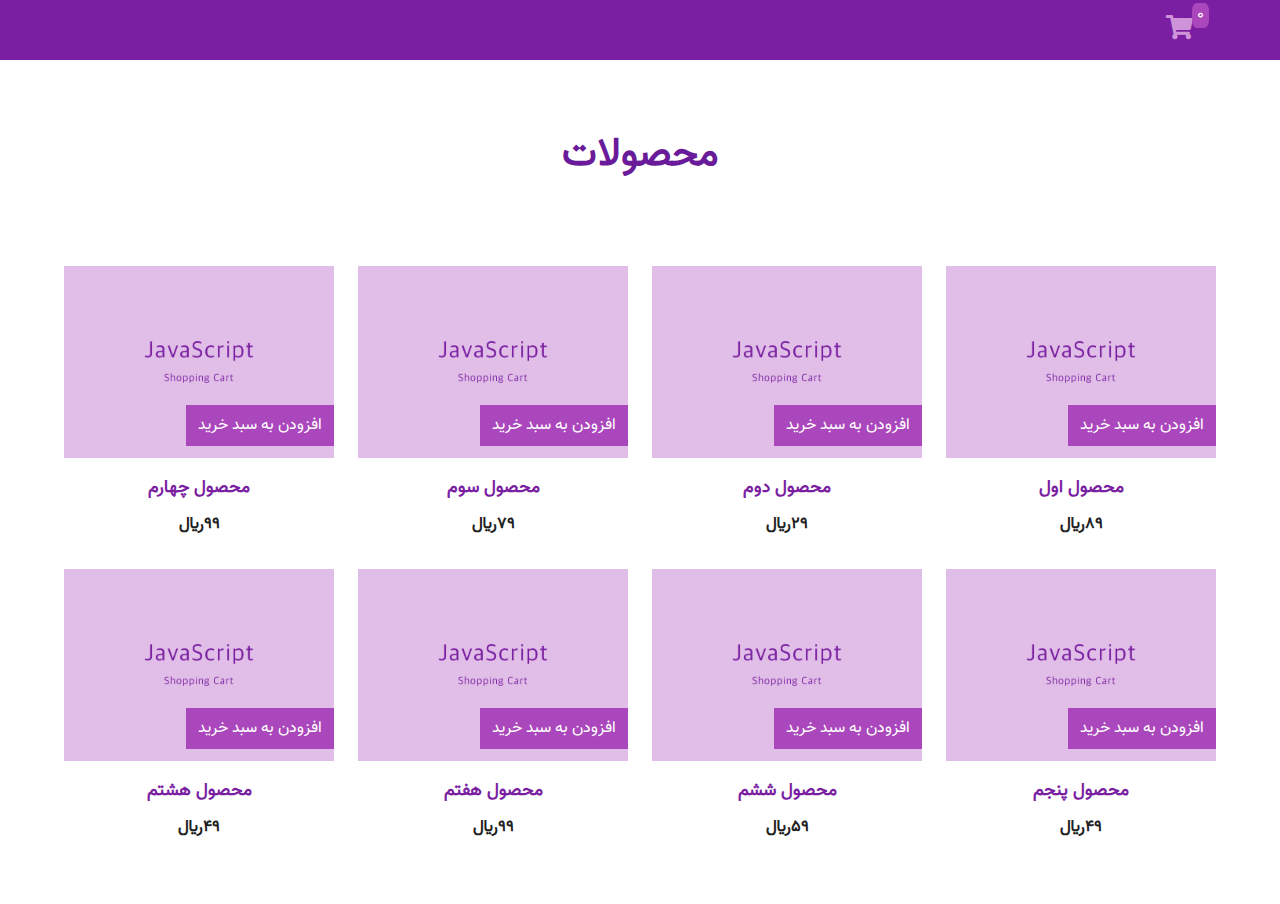
<file: javaScript/shopping-cart/index.html>
<!DOCTYPE html>

<html>
  <head>
    <link rel="stylesheet" href="./styles/main.css" />
    <link rel="stylesheet" href="./styles/all.min.css" />
    <title>Shopping Cart</title>
  </head>
  <body>
    <nav class="navbar">
      <div class="navbar-center">
        <div class="cart-btn">
          <span class="nav-icon">
            <i class="fas fa-shopping-cart"></i>
          </span>
          <div class="cart-items">0</div>
        </div>
      </div>
    </nav>
    <section class="products">
      <div class="section-title">
        <h2>محصولات</h2>
      </div>
      <div class="products-center"></div>
    </section>
    <div class="cart-overlay">
      <div class="cart">
        <span class="close-cart">
          <i class="fas fa-times"></i>
        </span>
        <h2>سبد خرید</h2>
        <div class="cart-content"></div>
        <div class="cart-footer">
          <h3>مجموع قیمت: <span class="cart-total">۸۹</span></h3>
          <button class="clear-cart btn">حذف محصولات</button>
        </div>
      </div>
    </div>
    <script src="app.js"></script>
  </body>
</html>
</file>
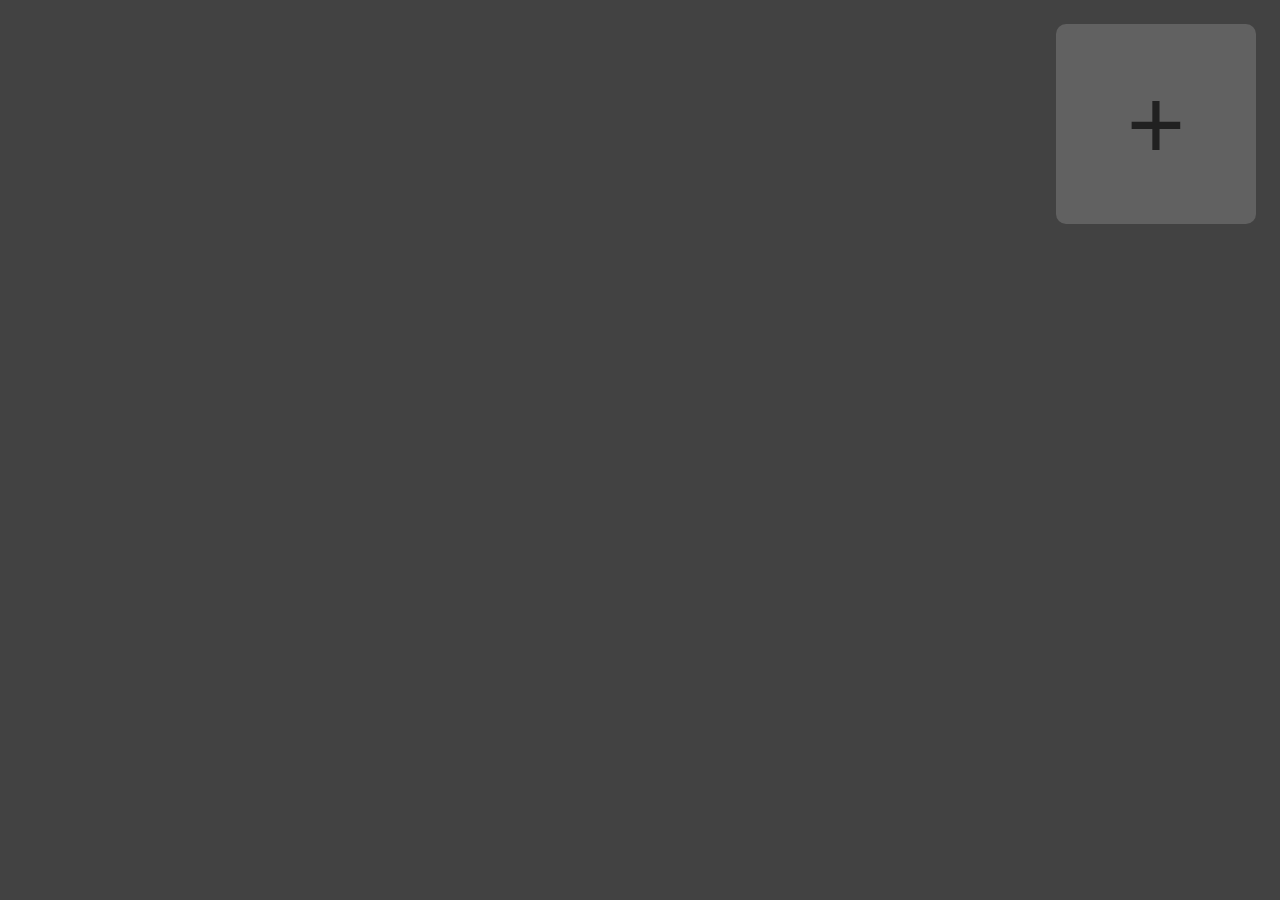
<file: javaScript/sticky-notes/index.html>
<!DOCTYPE html>
<html>
  <head>
    <meta charset="UTF-8" />
    <meta name="viewport" content="width=device-width, initial-scale=1.0" />
    <title>Sticky Notes</title>
    <link rel="stylesheet" href="./style.css" />
  </head>
  <body>
    <div id="app">
      <!-- <textarea class="note">یادداشت های امروز</textarea> -->
      <button class="add-note" type="button">+</button>
    </div>
    <script src="app.js"></script>
  </body>
</html>
</file>
<file: javaScript/shopping-cart/styles/main.css>
@font-face {
  font-family: 'Vazir-FD';
  src: url('../webfonts/Vazir-FD.woff');
}

* {
  margin: 0;
  padding: 0;
  box-sizing: border-box;
}

body {
  color: #212121;
  font-family: 'Vazir-FD';
}

.navbar {
  position: sticky;
  top: 0;
  height: 60px;
  width: 100%;
  display: flex;
  align-items: center;
  background: #7b1fa2;
  z-index: 1;
}

.navbar-center {
  width: 100%;
  max-width: 1170px;
  margin: 0 auto;
  display: flex;
  align-items: center;
  justify-content: space-between;
  padding: 0 1.5rem;
  direction: rtl;
}

.nav-icon {
  font-size: 1.5rem;
  color: #ce93d8;
}

.cart-btn {
  position: relative;
  cursor: pointer;
}

.cart-items {
  position: absolute;
  top: -8px;
  right: -8px;
  background: #ab47bc;
  padding: 0 5px;
  border-radius: 30%;
  color: #ffffff;
}

.btn {
  padding: 1rem 3rem;
  font-size: 1rem;
  background: #ab47bc;
  color: #ffffff;
  border: none;
  font: inherit;
  cursor: pointer;
  outline: none;
}

.products {
  padding: 4rem 0;
  direction: rtl;
}

.section-title h2 {
  text-align: center;
  font-size: 2.5rem;
  margin-bottom: 5rem;
  letter-spacing: 0.1rem;
  color: #6a1b9a;
}

.products-center {
  width: 90vw;
  margin: 0 auto;
  max-width: 1170px;
  display: grid;
  grid-template-columns: repeat(auto-fit, minmax(260px, 1fr));
  grid-column-gap: 1.5rem;
  grid-row-gap: 2rem;
}

.img-container {
  position: relative;
  overflow: hidden;
}

.bag-btn {
  position: absolute;
  top: 70%;
  right: 0;
  background: #ab47bc;
  border: none;
  padding: 0.5rem 0.75rem;
  margin: 0.3rem 0;
  color: #ffffff;
  cursor: pointer;
  font: inherit;
  outline: none;
}

.fa-shopping-cart {
  margin-right: 0.5rem;
}

.product-img {
  display: block;
  width: 100%;
  min-height: 12rem;
}

.product {
  direction: rtl;
}

.product h3 {
  font-size: 1.1rem;
  margin-top: 1rem;
  color: #7b1fa2;
  text-align: center;
}

.product h4 {
  margin-top: 0.7rem;
  text-align: center;
}

.cart-overlay {
  position: fixed;
  top: 0;
  right: 0;
  width: 100%;
  height: 100%;
  transition: all 0.3s linear;
  background: rgb(0, 0, 0, 0.3);
  z-index: 2;
  visibility: hidden;
}
.cart {
  position: fixed;
  top: 0;
  right: 0;
  width: 100%;
  height: 100%;
  overflow: scroll;
  z-index: 3;
  background: #f3e5f5;
  padding: 1.5rem;
  transition: all 0.3s linear;
  transform: translateX(100%);
}

.close-cart {
  color: #7b1fa2;
}

.showCart {
  transform: translateX(0);
}

.transparentBcg {
  visibility: visible;
}

@media screen and (min-width: 768px) {
  .cart {
    width: 30vw;
    min-width: 450px;
  }
}

.close-cart {
  font-size: 1.7rem;
  cursor: pointer;
}
.cart h2 {
  text-align: center;
  margin-bottom: 2rem;
}

.cart-content {
  direction: rtl;
}

.cart-item {
  display: grid;
  align-items: center;
  grid-template-columns: auto 1fr auto;
  grid-column-gap: 1.5rem;
  margin: 1.5rem 0;
}

.cart-item img {
  width: 75px;
  height: 75px;
}

.cart-item h4 {
  font-size: 0.85rem;
}

.cart-item h5 {
  margin: 0.5rem 0;
}

.item-amount {
  text-align: center;
}

.remove-item {
  color: #757575;
  cursor: pointer;
}
.fa-chevron-up,
.fa-chevron-down {
  color: #7b1fa2;
  cursor: pointer;
}

.cart-footer {
  margin-top: 2rem;
  text-align: center;
}

.cart-footer h3 {
  margin-bottom: 1rem;
}
</file>
<file: javaScript/sticky-notes/style.css>
* {
  margin: 0;
  padding: 0;
  box-sizing: border-box;
}

@font-face {
  font-family: 'Vazir-FD';
  src: url('./fonts/Vazir-Regular-FD.woff');
}

body {
  font-family: 'Vazir-FD';
  direction: rtl;
  background-color: #424242;
}

#app {
  display: grid;
  grid-template-columns: repeat(auto-fill, 200px);
  padding: 1.5rem;
  gap: 1.5rem;
}

.note {
  height: 200px;
  box-sizing: border-box;
  padding: 1rem;
  color: #212121;
  border: none;
  border-radius: 10px;
  resize: none;
  font: inherit;
  font-size: 1rem;
  outline: none;
}

.add-note {
  height: 200px;
  border: none;
  outline: none;
  background-color: #616161;
  border-radius: 10px;
  font-size: 100px;
  color: #212121;
  cursor: pointer;
  transition: background 0.3s;
}

.add-note:hover {
  background: #535353;
}
</file>
